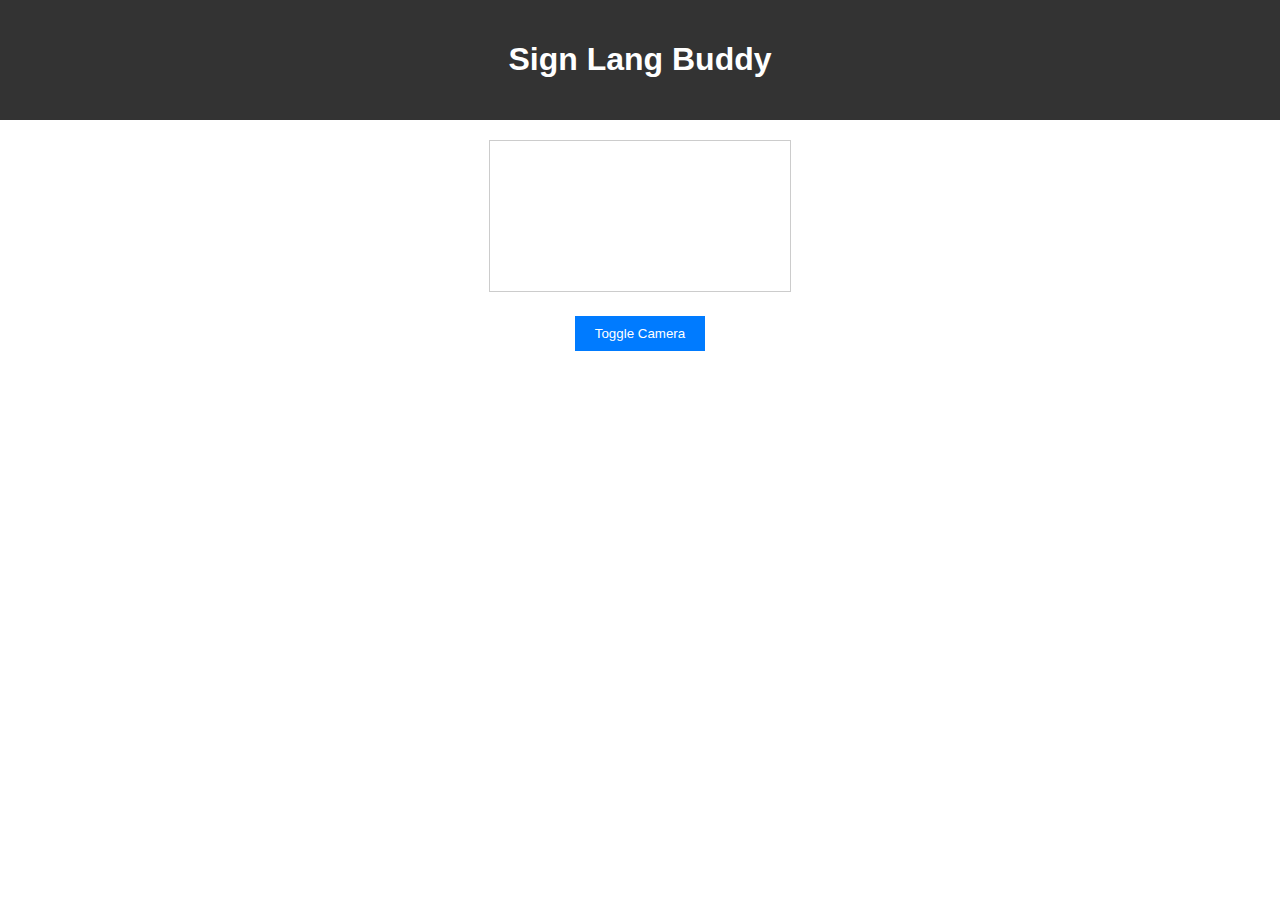
<file: index.html>
<!DOCTYPE html>
<html lang="en">
<head>
  <meta charset="UTF-8">
  <meta name="viewport" content="width=device-width, initial-scale=1.0">
  <title>Sign Lang Buddy</title>
  <link rel="stylesheet" href="styles.css">
</head>
<body>
  <header>
    <h1>Sign Lang Buddy</h1>
  </header>
  <main>
    <div class="video-container">
      <video id="video" autoplay playsinline></video>
    </div>
    <button id="toggle-camera">Toggle Camera</button>
  </main>
  <script src="script.js"></script>
  
</body>
</html>
</file>
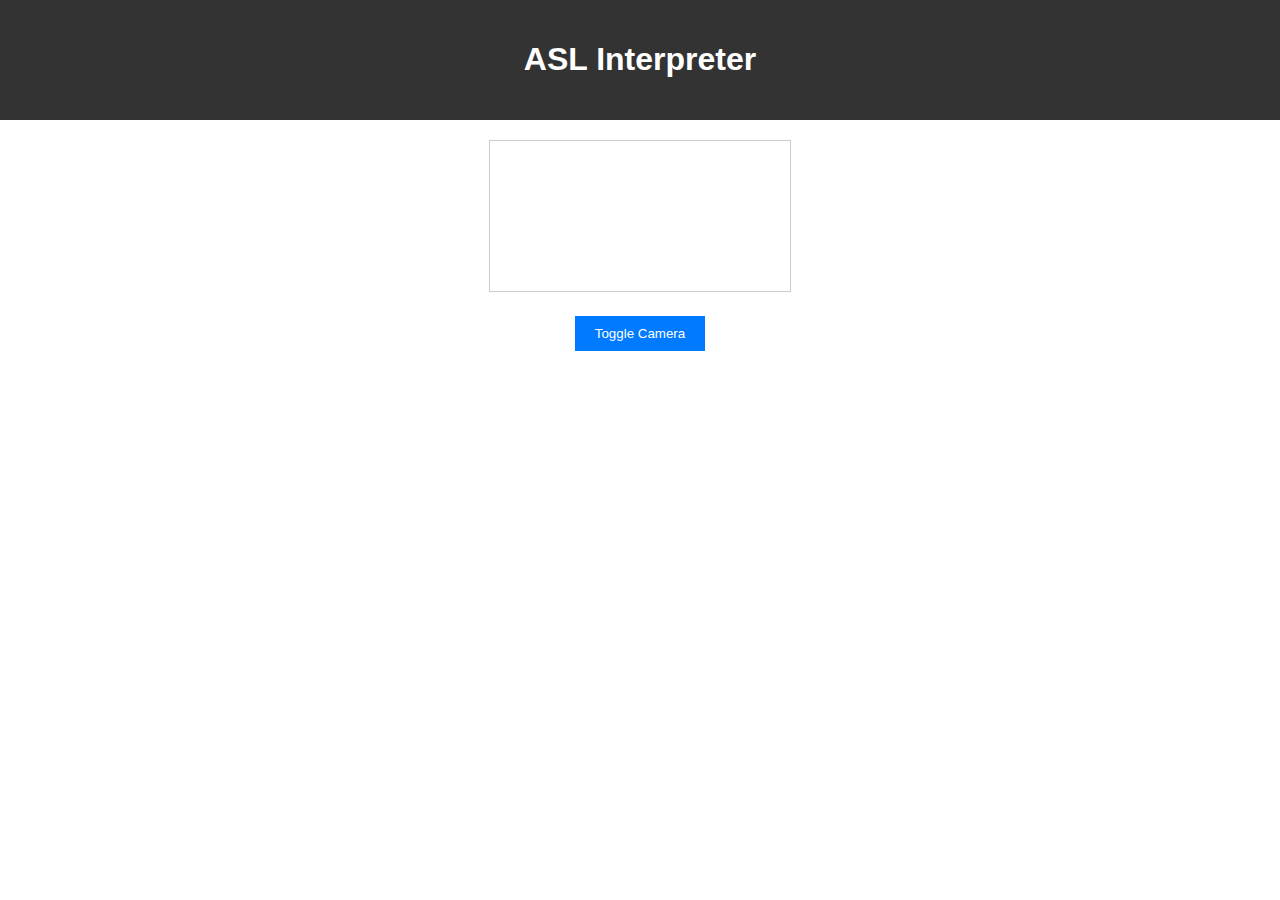
<file: website.html>
<!DOCTYPE html>
<html lang="en">
<head>
  <meta charset="UTF-8">
  <meta name="viewport" content="width=device-width, initial-scale=1.0">
  <title>ASL Interpreter</title>
  <link rel="stylesheet" href="styles.css">
</head>
<body>
  <header>
    <h1>ASL Interpreter</h1>
  </header>
  <main>
    <div class="video-container">
      <video id="video" autoplay playsinline></video>
    </div>
    <button id="toggle-camera">Toggle Camera</button>
  </main>
  <script src="script.js"></script>
</body>
</html>
</file>
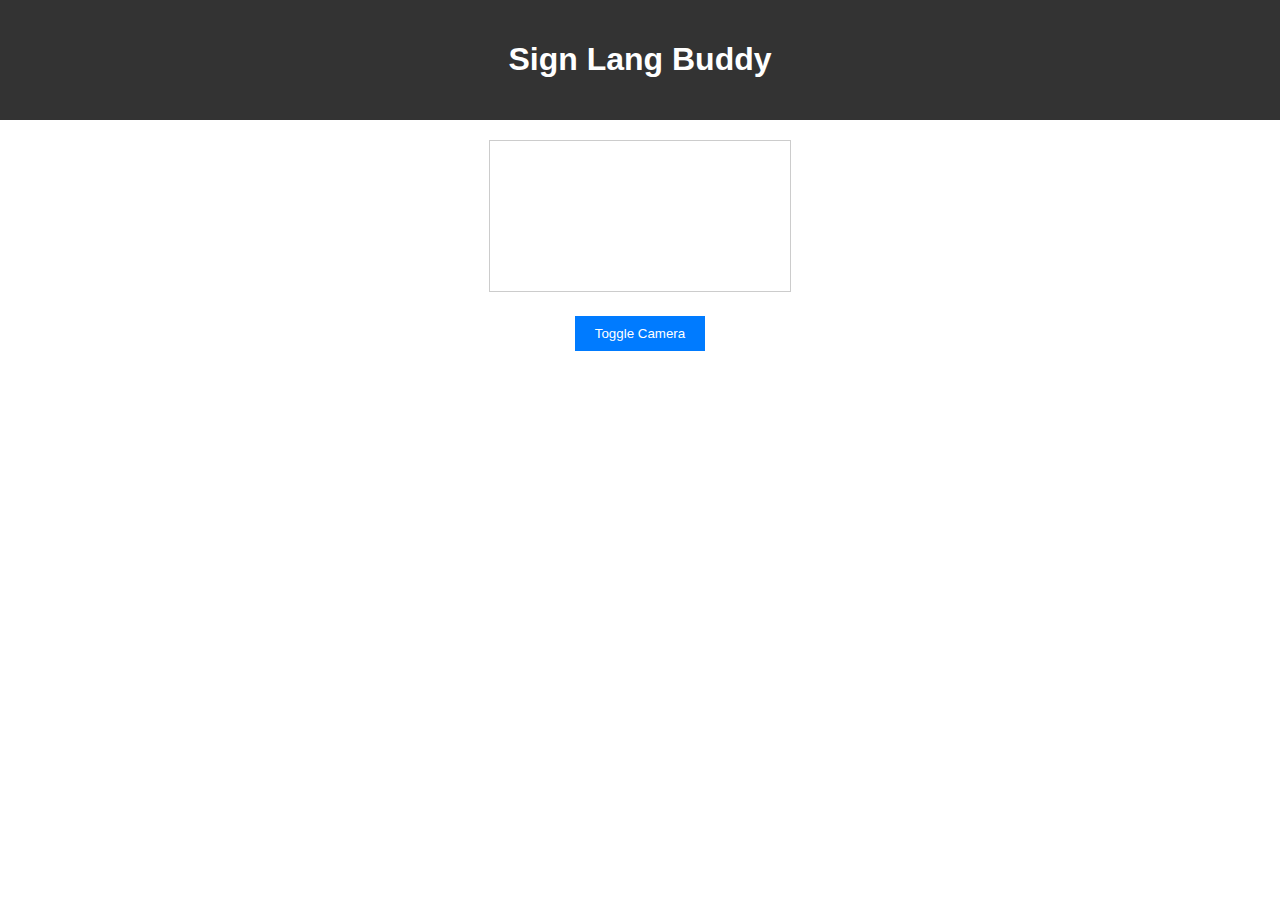
<file: website_index.html>
<!DOCTYPE html>
<html lang="en">
<head>
  <meta charset="UTF-8">
  <meta name="viewport" content="width=device-width, initial-scale=1.0">
  <title>Sign Lang Buddy</title>
  <link rel="stylesheet" href="styles.css">
</head>
<body>
  <header>
    <h1>Sign Lang Buddy</h1>
  </header>
  <main>
    <div class="video-container">
      <video id="video" autoplay playsinline></video>
    </div>
    <button id="toggle-camera">Toggle Camera</button>
  </main>
  <script src="script.js"></script>
</body>
</html>
</file>
<file: styles.css>
body {
  font-family: Arial, sans-serif;
  margin: 0;
  padding: 0
}

header {
  background-color: #333;
  color: #fff;
  padding: 20px;
  text-align: center;
}

main {
  display: flex;
  flex-direction: column;
  align-items: center;
  padding: 20px;
}

.video-container {
  margin-bottom: 20px;
}

video {
  max-width: 100%;
  border: 1px solid #ccc;
}

button {
  background-color: #007bff;
  color: #fff;
  border: none;
  padding: 10px 20px;
  cursor: pointer;
  transition: background-color 0.3s ease;
}

button:hover {
  background-color: #0056b3;
}
</file>
